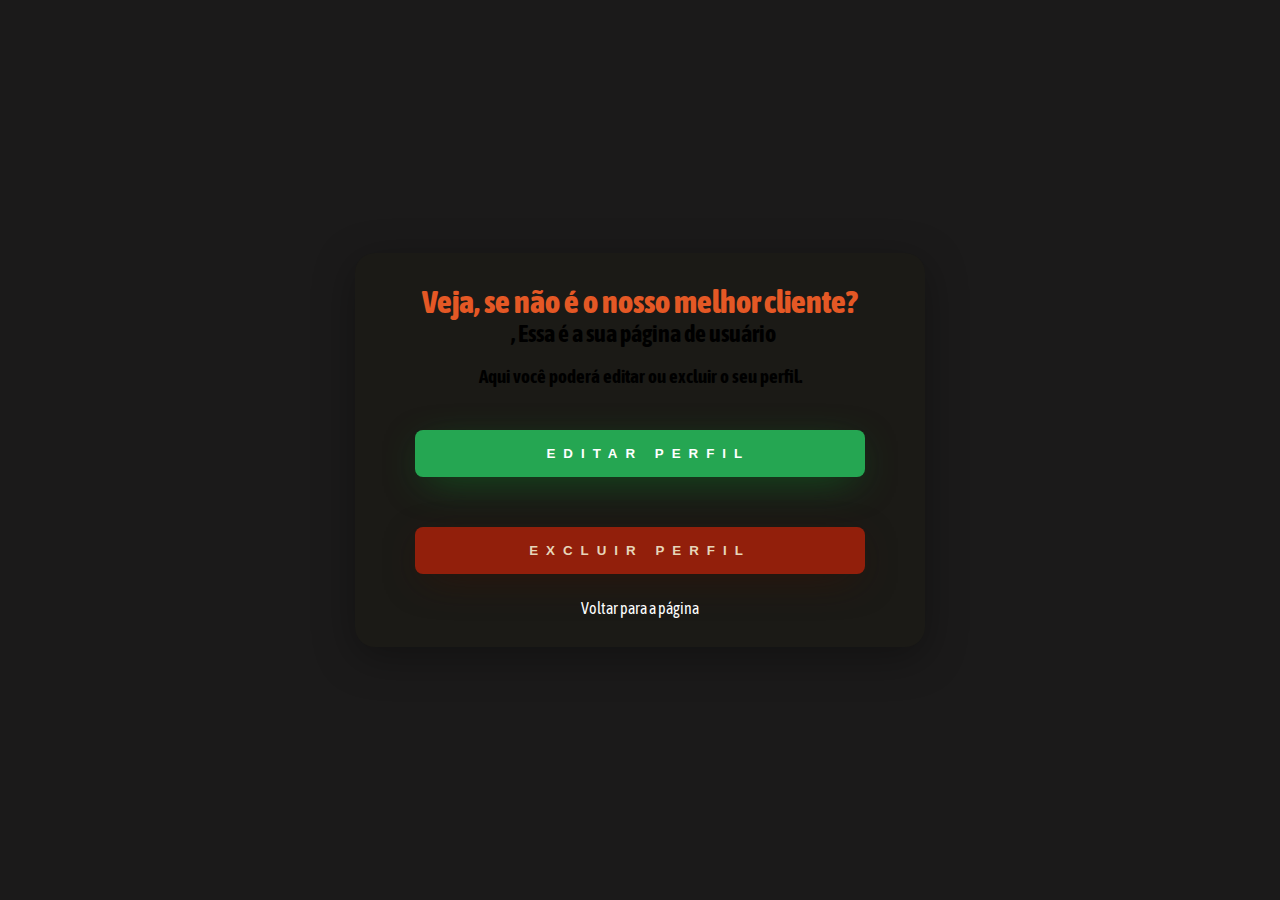
<file: perfil.html>
<!DOCTYPE html>
<html lang="en">
<head>
    <meta charset="UTF-8">
    <meta name="viewport" content="width=device-width, initial-scale=1.0">
    <title>Página de Perfil</title>
    <link rel="stylesheet" href="index.css">
    <script src="https://cdnjs.cloudflare.com/ajax/libs/jquery/3.7.0/jquery.min.js" 
    integrity="sha512-3gJwYpMe3QewGELv8k/BX9vcqhryRdzRMxVfq6ngyWXwo03GFEzjsUm8Q7RZcHPHksttq7/GFoxjCVUjkjvPdw==" 
    crossorigin="anonymous" 
    referrerpolicy="no-referrer"></script>
    <script src="index.js"></script>
</head>
<body>
    <div class="conteudo-perfil">
        <div class="card-perfil">
            <h1>Veja, se não é o nosso melhor cliente?</h1>
            <div class="texto-perfil">
                <h2 class="nome"></h2> <h2> </h2> <h2 class="sobrenome"></h2> <h2>, Essa é a sua página de usuário</h2>
                <h3>Aqui você poderá editar ou excluir o seu perfil.</h3>        
                <button onclick="Editar()" class="btn-edit">
                    <span class="icon-edit"><i class="fas fa-edit"></i></span> Editar Perfil
                </button>
                <button onclick="Excluir()" class="btn-excluir">Excluir Perfil</button>
                <a class="voltar" href="home.html">Voltar para a página</a>
            </div>
        </div>
    </div>
    <script>
        function getParameterByName(name, url) {
            if (!url) url = window.location.href;
            name = name.replace(/[\[\]]/g, '\\$&');
            var regex = new RegExp('[?&]' + name + '(=([^&#]*)|&|#|$)'),
                results = regex.exec(url);
            if (!results) return null;
            if (!results[2]) return '';
            return decodeURIComponent(results[2].replace(/\+/g, ' '));
        }

        function CarregarDados() {
            var nome = getParameterByName('nome');
            var sobrenome = getParameterByName('sobrenome');
        
            if (nome && sobrenome) {
                var nomeElement = document.querySelector('.nome');
                var sobrenomeElement = document.querySelector('.sobrenome');
        
                nomeElement.textContent = nome;
                sobrenomeElement.textContent = sobrenome;
            }
        }

        function Editar() {
            var nome = document.querySelector('.nome').textContent;
            var sobrenome = document.querySelector('.sobrenome').textContent;

            var novoNome = prompt('Digite o novo nome:', nome);
            var novoSobrenome = prompt('Digite o novo sobrenome:', sobrenome);

            if (novoNome && novoSobrenome) {
                document.querySelector('.nome').textContent = novoNome;
                document.querySelector('.sobrenome').textContent = novoSobrenome;
            }
        }

        function Excluir() {
            var confirmacao = confirm('Tem certeza que deseja excluir o perfil?');

            if (confirmacao) {
                window.location.href = "index.html";
            }
        }

        CarregarDados();
    </script>
</body>
</html>
</file>
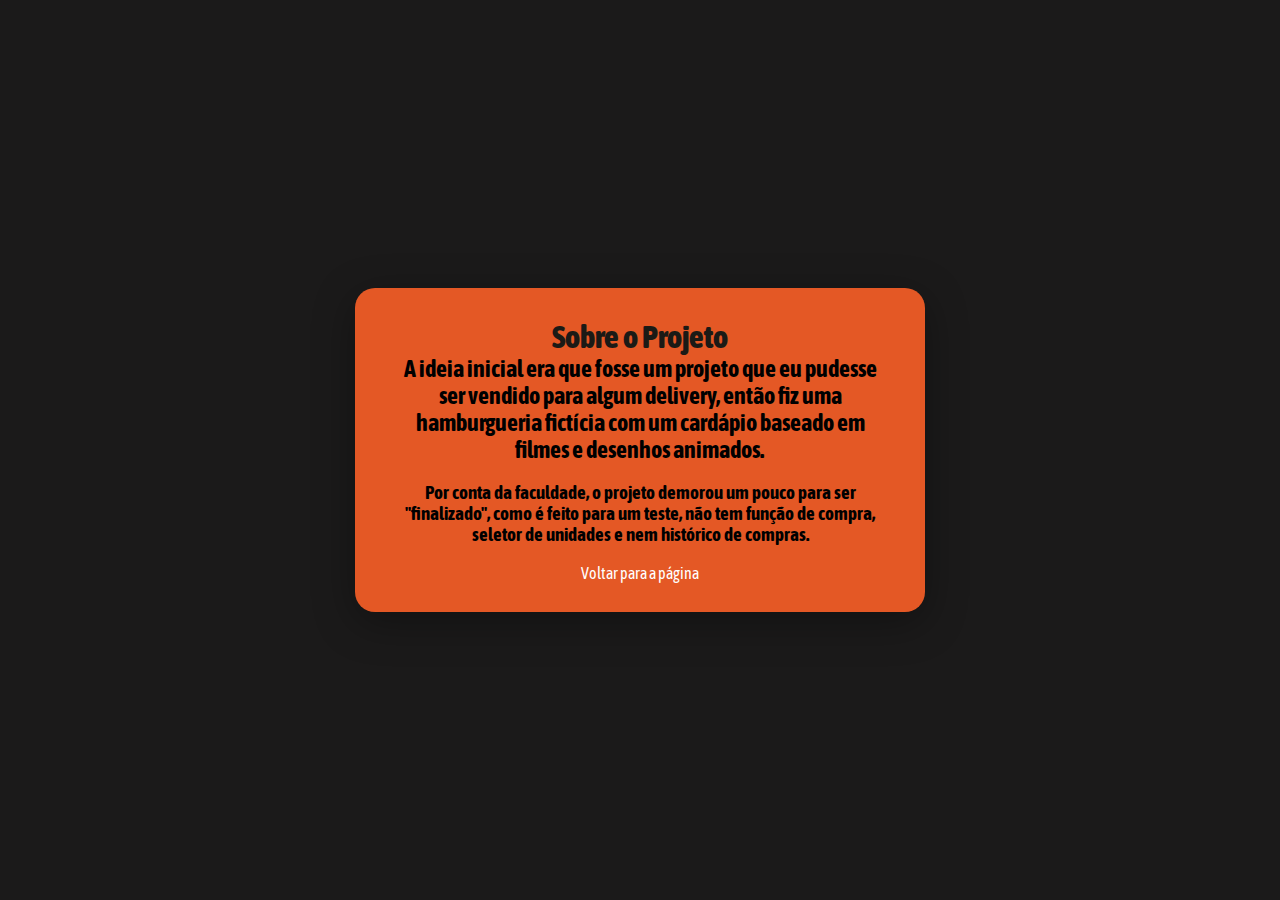
<file: sobre.html>
<!DOCTYPE html>
<html lang="en">
<head>
    <meta charset="UTF-8">
    <meta name="viewport" content="width=device-width, initial-scale=1.0">
    <title>Página de Perfil</title>
    <link rel="stylesheet" href="index.css">
</head>
<body>
    <div class="conteudo-sobre">
        <div class="card-sobre">
            <h1>Sobre o Projeto</h1>
            <div class="texto-sobre">
                <h2>A ideia inicial era que fosse um projeto que eu pudesse ser vendido para algum delivery, então fiz uma hamburgueria fictícia com um cardápio baseado em filmes e desenhos animados.</h2>
                <h3>Por conta da faculdade, o projeto demorou um pouco para ser "finalizado", como é feito para um teste, não tem função de compra, seletor de unidades e nem histórico de compras.</h3>        
                <a class="voltar" href="home.html">Voltar para a página</a>
            </div>
        </div>
    </div>
</file>
<file: index.css>
@import url('https://fonts.googleapis.com/css2?family=Asap+Condensed:wght@500&family=Merriweather:wght@700&display=swap');

body{
    margin: 0;
    background: #1B1A1A;
}

.conteúdo{
    width: 100vw;
    height: 100vh;
    background: #1B1A1A;
    display: flex;
    justify-content: center;
    align-items: center;
}

.conteudoesquerda{
    width: 50vw;
    height: 100vh;
    display: flex;
    justify-content: center;
    align-items: center;
    flex-direction: column;
    font-family: 'Merriweather';
}

.conteudoesquerda >h1{
    color: #D45101;
}

.imagem{
    width: 25vw;
}

.conteudodireita{
    width: 50vw;
    height: 100vh;
    display: flex;
    justify-content: center;
    align-items: center;
    font-family: 'Asap Condensed';
}

.card-cadastro{
    width: 60%;
    display: flex;
    justify-content: center;
    align-items: center;
    flex-direction: column;
    padding: 30px 35px;
    background: #D45101;
    border-radius: 20px;
    box-shadow: 0px 10px 40px #00000056;
}

.card-cadastro >h1{
    color: #1B1A1A;
    font-weight: 800;
    margin: 0;
}

.conteudo-cadastro{
    width: 90%;
    display: flex;
    flex-direction: column;
    align-items: flex-start;
    justify-content: center;
    margin: 10px 0px;
}

.conteudo-cadastro >input{
    width: 100%;
    border: none;
    border-radius: 10px;
    padding: 15px;
    background: #1B1A1A;
    color: #D45101;
    font-size: 12pt;
    box-shadow: 0px 10px 40px #00000056;
    outline: none;
}

.conteudo-cadastro > label{
    color: #1B1A1A;
    margin-bottom: 10px;
}

.conteudo-cadastro >input::placeholder{
    color: #1B1A1A;
}

.btn-cadastro{
    width: 90%;
    padding: 16px 20px;
    margin: 25px;
    border: none;
    border-radius: 8px;
    outline: none;
    text-transform: uppercase;
    font-weight: 800;
    letter-spacing: 8px;
    color: #e7d7c7;
    background: #852517;
    cursor: pointer;
    box-shadow: 0px 10px 40px -12px #351305;
}

.card {
    background-color: #f0f0f0;
    padding: 20px;
    border-radius: 5px;
    box-shadow: 0 2px 4px rgba(0, 0, 0, 0.2);
    text-align: center;
    position: fixed;
    top: 50%;
    left: 50%;
    transform: translate(-50%, -50%);
    color: #EB973B;
    background-color: #852517;

}

.evento {
    display: none;
}

.conteudo-perfil {
    width: 100%;
    height: 100vh;
    display: flex;
    justify-content: center;
    align-items: center;
    font-family: 'Asap Condensed';
}

.card-perfil {
    display: flex;
    flex-wrap:wrap-reverse;
    width: 50%;
    max-width: 500px; 
    display: flex;
    justify-content: center;
    align-items: center;
    flex-direction: column;
    padding: 30px 35px;
    background: #1B1A16;
    border-radius: 20px;
    box-shadow: 0px 10px 40px #00000056;
}

.card-perfil h1 {
    color: #E45825;
    font-weight: 800;
    margin: 0;
}

.card-perfil h2{
    display: inline;
    margin: 1px;
}

.nome, .sobrenome{
    color: #E45825;
}

.texto-perfil {
    text-align: center;
}

.btn-edit {
    width: 90%;
    padding: 16px 20px;
    margin: 25px;
    border: none;
    border-radius: 8px;
    outline: none;
    text-transform: uppercase;
    font-weight: 800;
    letter-spacing: 8px;
    color: #FFFFFF;
    background: #25A652;
    cursor: pointer;
    box-shadow: 0px 10px 40px -12px #106A23;
}

.btn-excluir {
    width: 90%;
    padding: 16px 20px;
    margin: 25px;
    border: none;
    border-radius: 8px;
    outline: none;
    text-transform: uppercase;
    font-weight: 800;
    letter-spacing: 8px;
    color: #E6D5B9;
    background: #921f0b;
    cursor: pointer;
    box-shadow: 0px 10px 40px -12px #351305;
}

.icon-edit,
.icon-delete {
    display: inline-block;
    margin-right: 5px;
    transition: transform 0.2s; 
}

.icon-edit i {
    color: #25A652;
}

.icon-delete i {
    color: #921f0b; 
}

.btn-edit:hover .icon-edit,
.btn-excluir:hover .icon-delete {
    transform: scale(1.2); 
}

.voltar{
    text-decoration: none;
    color: white;
}

.conteudo-sobre {
    width: 100%;
    height: 100vh;
    display: flex;
    justify-content: center;
    align-items: center;
    font-family: 'Asap Condensed';
}

.card-sobre {
    display: flex;
    flex-wrap:wrap-reverse;
    width: 50%;
    max-width: 500px; 
    display: flex;
    justify-content: center;
    align-items: center;
    flex-direction: column;
    padding: 30px 35px;
    background: #E45825;
    border-radius: 20px;
    box-shadow: 0px 10px 40px #00000056;
}

.card-sobre h1 {
    color: #1B1A16;
    font-weight: 800;
    margin: 0;
}

.card-sobre h2{
    display: inline;
    margin: 1px;
}

.texto-sobre {
    text-align: center;
}
</file>
